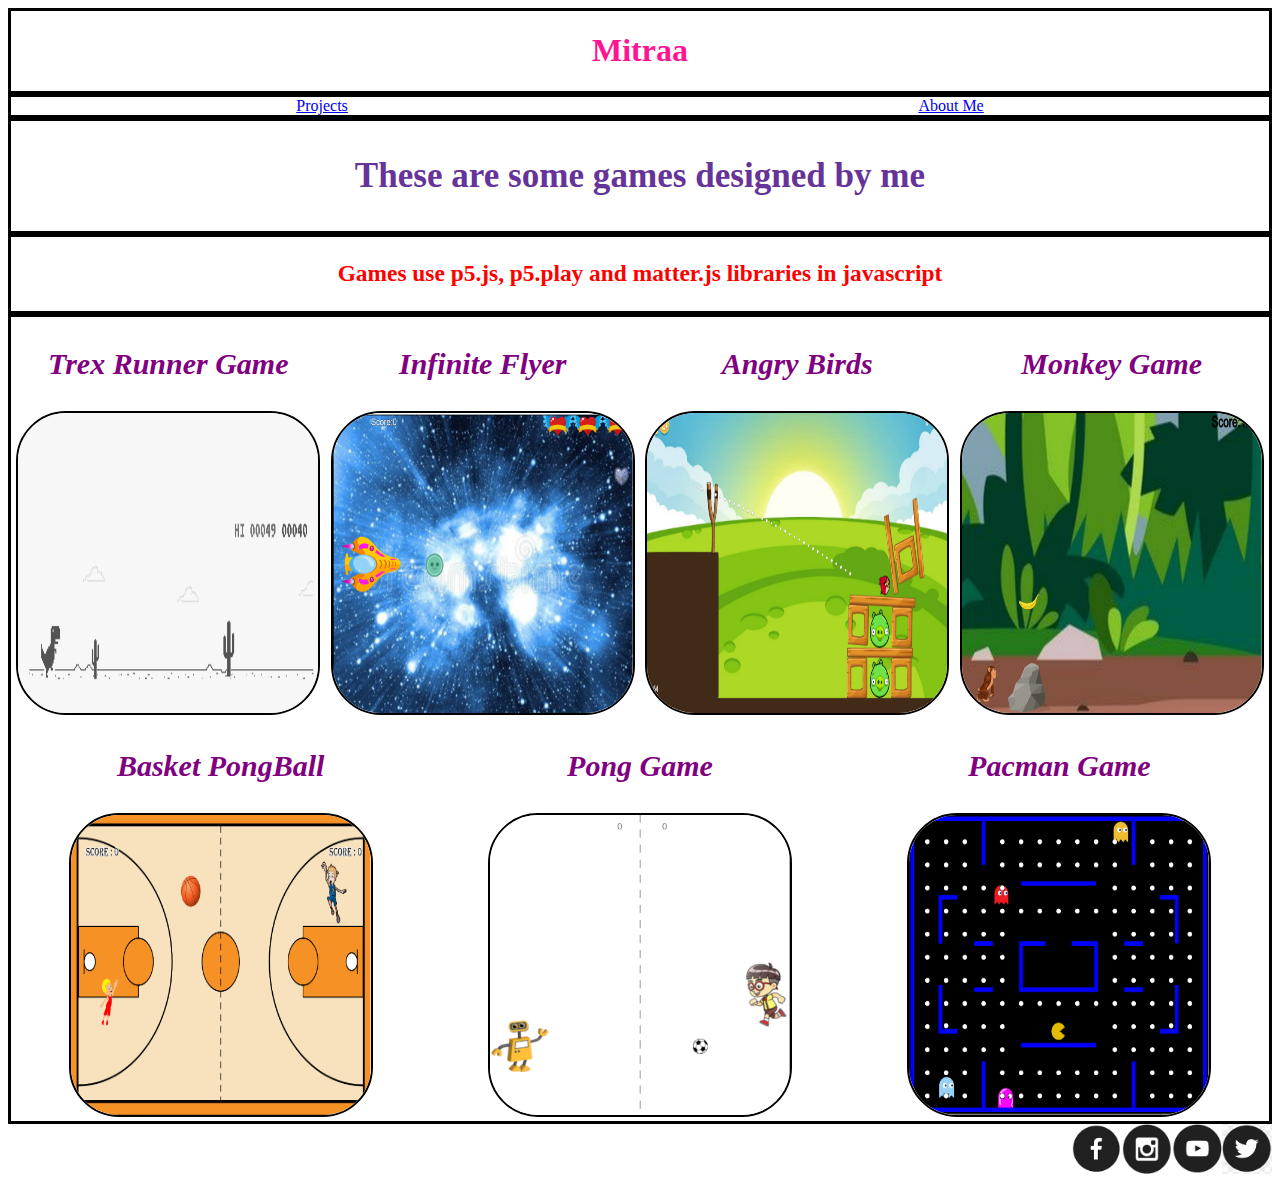
<file: index.html>
<!DOCTYPE HTML>
<html>
    <head>
        <title>My Portfolio page</title>
        <link rel = "stylesheet"
              type = "text/css"
              href = "style.css">
    </head>

    <body>
        <div class = "header">
        <h1>Mitraa</h1>
        </div>
        <div class = "aboutme">
        <a href="MyProjects.html">Projects</a>
        <a href="https://mitraass.whjr.site/" target="_blank" rel="noopener noreferrer">About Me</a>
        </div>
        
        <div class = "subheader1">
        <h3>These are some games designed by me</h3>
        </div>
        <div class = "subheader2">
        <h3>Games use p5.js, p5.play and matter.js libraries in javascript</h3>
        </div>

        <div class = "games">
            <div class = "game1">
        <p>Trex Runner Game</p>
        <a href="https://mitraa13.github.io/Trex/" target="_blank" rel="noopener noreferrer"><img src="images/Trex.png" width="300px" height="300px" /></a>
            </div>
            <div class = "game2">
        <p>Infinite Flyer</p>
        <a href = "https://mitraa13.github.io/InfiniteGameRunner/" target="_blank" rel="noopener noreferrer"><img src="images/Infiniteflyer.png" width="300px" height="300px" /></a>
            </div>
            <div class = "game3">
        <p>Angry Birds</p>
        <a href = "https://whitehatjr.github.io/AngryBirds-1/" target="_blank" rel="noopener noreferrer"><img src="images/AngryBirds.png" width="300px" height="300px" /></a>
            </div>
            <div class = "game4">
        <p>Monkey Game</p>
        <a href = "https://editor.p5js.org/Mitraa13/present/Qbl9P8A2j" target="_blank" rel="noopener noreferrer"><img src="images/MonkeyGame.png" width="300px" height="300px" /></a>
            </div>
            <div class = "game5">
        <p>Basket PongBall</p>
        <a href = "https://editor.p5js.org/Mitraa13/present/9St2XL-f2" target="_blank" rel="noopener noreferrer"><img src="images/Basketpongball.png" width="300px" height="300px"/></a>
            </div>
            <div class = "game6">
        <p>Pong Game</p>
        <a href = "https://studio.code.org/projects/gamelab/_vfHFAarKECtyxj5s-7jo5S6aZR2qfzo2_089Pzr7-c" target="_blank" rel="noopener noreferrer"><img src="images/Pong.png" width="300px" height="300px"/></a>
            </div>
            <div class = "game7">
        <p>Pacman Game</p>
        <a href = "https://mitraa13.github.io/Pacman-complete/" target="_blank" rel="noopener noreferrer"><img src="images/Pacman.png" width="300px" height="300px"/></a>
            </div>
        </div>

        <div class = "end">
        <a href="https://facebook.com" target="_blank" rel="noopener noreferrer"><img src="images/fb.png" width=50 height=50/></a>
        <a href="https://instagram.com" target="_blank" rel="noopener noreferrer"><img src="images/insta.png" width=50 height=50/></a>
        <a href="https://youtube.com" target="_blank" rel="noopener noreferrer"><img src="images/youtube.png" width=50 height=50/></a>
        <a href="https://twitter.com" target="_blank" rel="noopener noreferrer"><img src="images/twitter.png" width=50 height=50/></a>
        </div>
    
    </body>
</html>
</file>
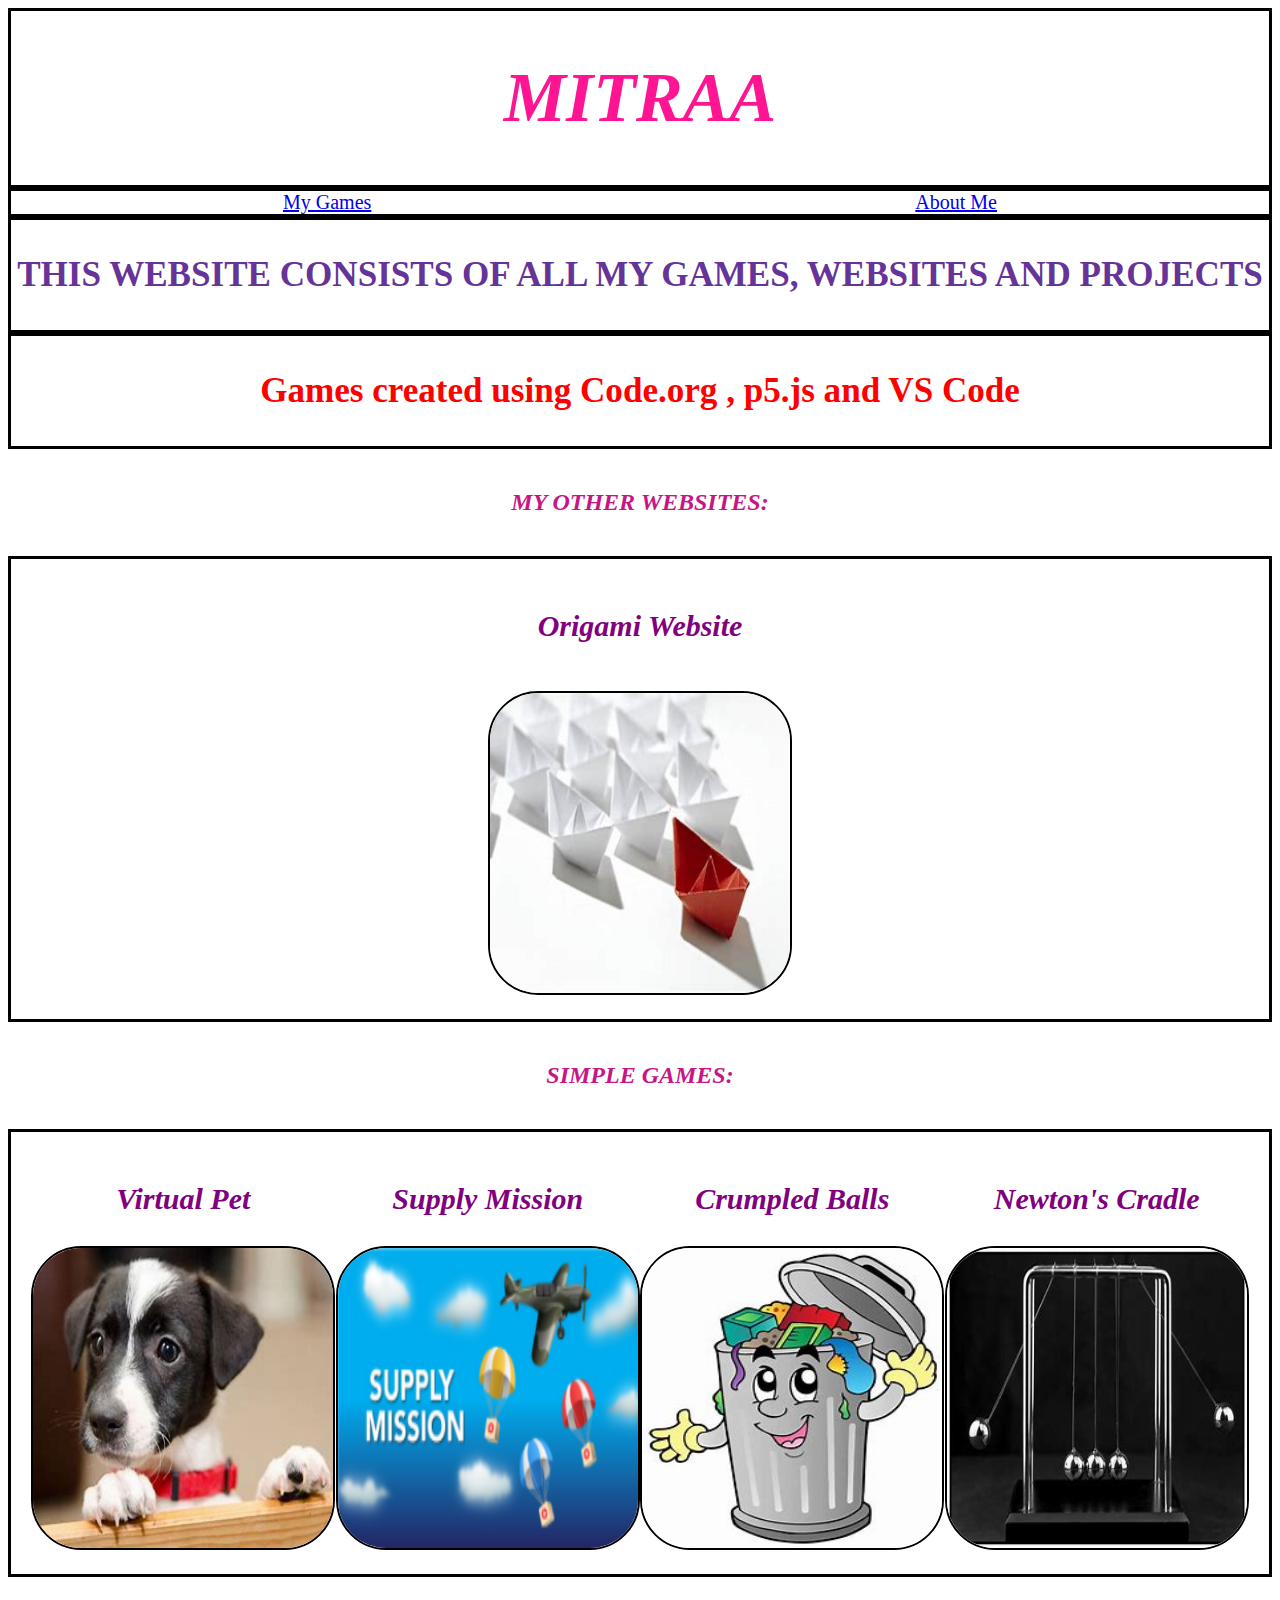
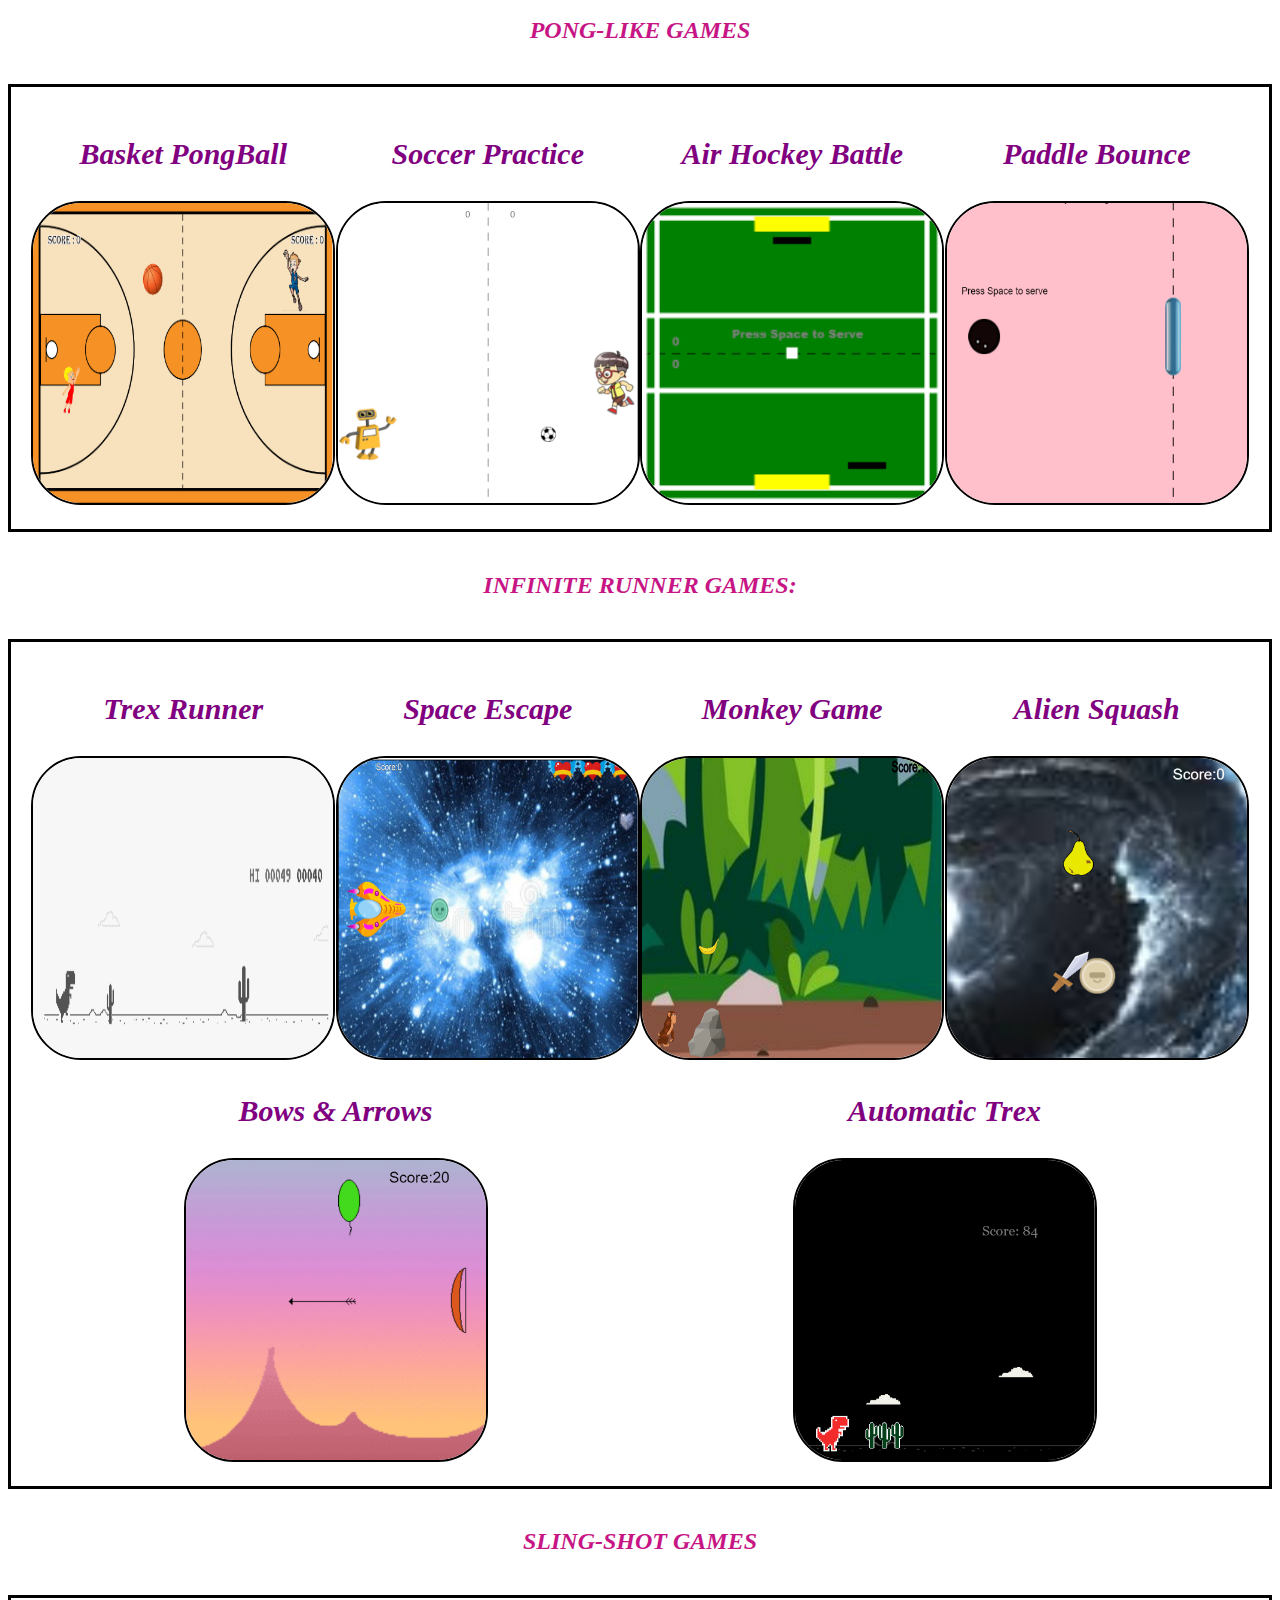
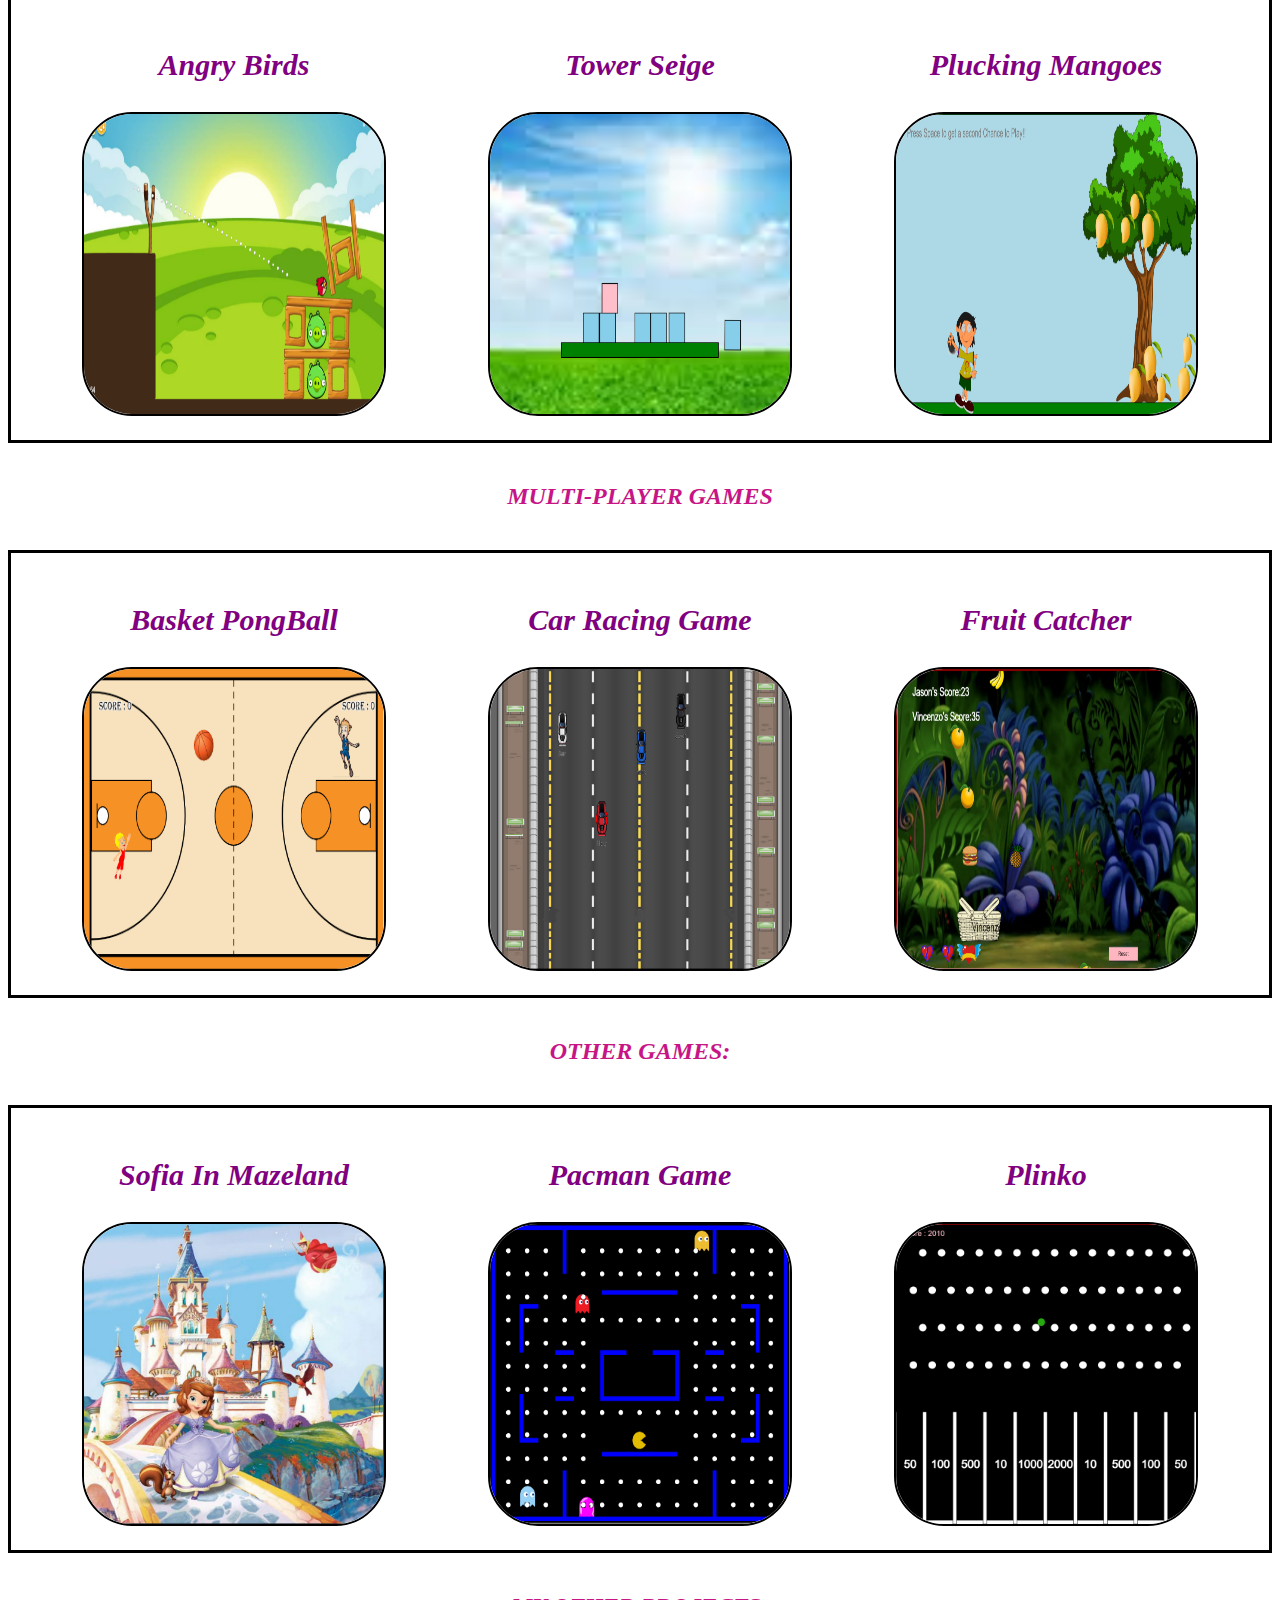
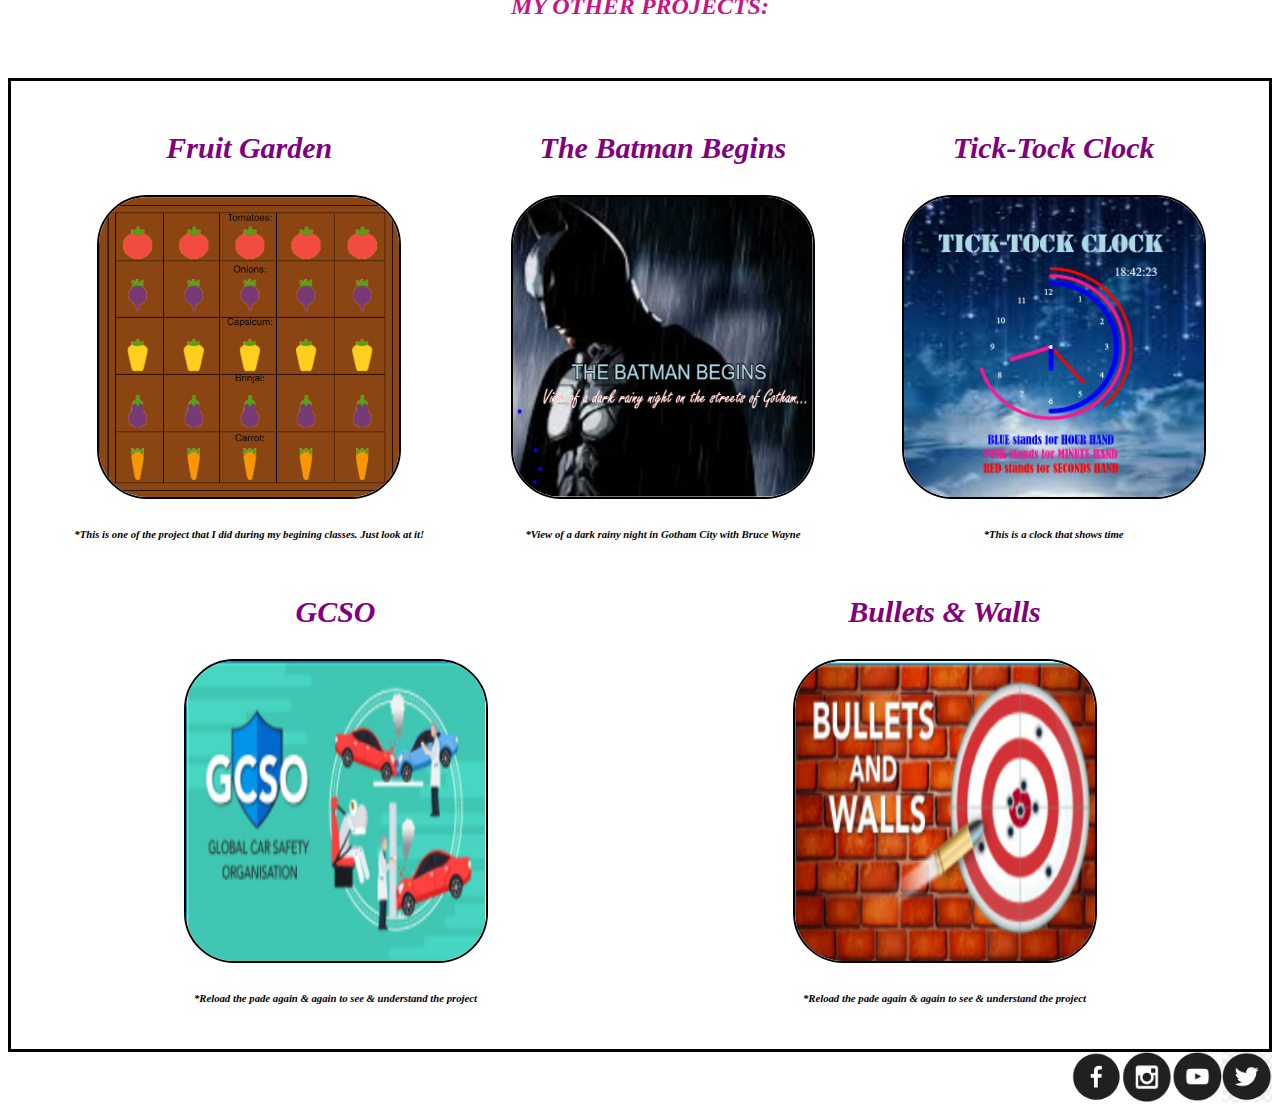
<file: MyProjects.html>
<!DOCTYPE HTML>
<html>
    <head>
        <title>My Portfolio page</title>
        <link rel = "stylesheet"
              type = "text/css"
              href = "projectsstyle.css">
    </head>

    <body>


        <div class = "header">
        <h1>MITRAA</h1>
        </div>
        <div class = "aboutme">
        <a href="index.html">My Games</a>
        <a href="https://mitraass.whjr.site/" target="_blank" rel="noopener noreferrer">About Me</a>
        </div>



        
        <div class = "subheader1">
        <h3>THIS WEBSITE CONSISTS OF ALL MY GAMES, WEBSITES AND PROJECTS</h3>
        </div>
        <div class = "subheader2">
        <h3>Games created using Code.org , p5.js and VS Code</h3>
        </div>



    <h2>MY OTHER WEBSITES:</h2>
    <div class = "games">    
        <div class="websites">
            <p>Origami Website</p><br>
            <a href="https://mitraa13.github.io/OrigamiWebsite-3/" target="_blank" rel="noopener noreferrer"><img src="images/website.jpg" width="300px" height="300px" /></a>
        </div>
    </div>

    <h2>SIMPLE GAMES:</h2>
    <div class="Games"></div>
        <div class="simplegames">
            <div class="simple">
            <p>Virtual Pet</p>
            <a href = "https://mitraa13.github.io/VirtualPet/" target="_blank" rel="noopener noreferrer"><img src="images/virtualpet.jpg" width="300px" height="300px"/></a>
            </div>
            <div class="simple">
            <p>Supply Mission</p>
            <a href = "https://mitraa13.github.io/SupplyMission-C23/" target="_blank" rel="noopener noreferrer"><img src="images/supplymission.png" width="300px" height="300px"/></a>
            </div>
            <div class="simple">
            <p>Crumpled Balls</p>
            <a href = "https://mitraa13.github.io/ProC25-CrumpledBalls-2/" target="_blank" rel="noopener noreferrer"><img src="images/crumpledballs.jpg" width="300px" height="300px"/></a>
            </div>
            <div class="simple">
            <p>Newton's Cradle</p>
            <a href = "https://mitraa13.github.io/Newtons_Cradle/" target="_blank" rel="noopener noreferrer"><img src="images/newtons's cradle.jpg" width="300px" height="300px"/></a>
            </div>    
        </div>

        <h2>PONG-LIKE GAMES</h2>
        <div class="Ponggames">
            <div class="Pong1">
            <p>Basket PongBall</p>
            <a href = "https://editor.p5js.org/Mitraa13/present/9St2XL-f2" target="_blank" rel="noopener noreferrer"><img src="images/Basketpongball.png" width="300px" height="300px"/></a>
            </div>
            <div class="Pong2">
            <p>Soccer Practice</p>
            <a href = "https://studio.code.org/projects/gamelab/_vfHFAarKECtyxj5s-7jo5S6aZR2qfzo2_089Pzr7-c" target="_blank" rel="noopener noreferrer"><img src="images/Pong.png" width="300px" height="300px"/></a>
            </div>
            <div class="Pong3">
            <p>Air Hockey Battle</p>
            <a href = "https://studio.code.org/projects/gamelab/PshDZSM7Gq5T2JLyBTVW7geuxaUaVfqWreLZStqOphs" target="_blank" rel="noopener noreferrer"><img src="images/airhockey.png" width="300px" height="300px"/></a>
            </div>
            <div class="Pong4">
            <p>Paddle Bounce</p>
            <a href = "https://editor.p5js.org/Mitraa13/present/1XBvAUOXr" target="_blank" rel="noopener noreferrer"><img src="images/Paddlebounce.png" width="300px" height="300px"/></a>
            </div>
        </div>

        <h2>INFINITE RUNNER GAMES:</h2>
        <div class="Infiniterunnergames">
            <div class="Infinite1">
            <p>Trex Runner</p>
            <a href="https://mitraa13.github.io/Trex/" target="_blank" rel="noopener noreferrer"><img src="images/Trex.png" width="300px" height="300px" /></a>
             </div>
            <div class="Infinite2">
            <p>Space Escape</p>
            <a href = "https://mitraa13.github.io/InfiniteGameRunner/" target="_blank" rel="noopener noreferrer"><img src="images/Infiniteflyer.png" width="300px" height="300px" /></a>
            </div>
            <div class="Infinite3">
            <p>Monkey Game</p>
            <a href = "https://editor.p5js.org/Mitraa13/present/Qbl9P8A2j" target="_blank" rel="noopener noreferrer"><img src="images/MonkeyGame.png" width="300px" height="300px" /></a>
            </div>
            <div class="Infinite4">
            <p>Alien Squash</p>
            <a href="https://studio.code.org/projects/gamelab/UJ3IKXmZzOeqy3fXMVE-ErTInL40S-tTqRKU0KU2y98" target="_blank" rel="noopener noreferrer"><img src="images/fruitsquash.png" width="300px" height="300px" /></a>
             </div>
            <div class="Infinite5">
            <p>Bows & Arrows</p>
            <a href = "https://studio.code.org/projects/gamelab/2mQI3_qQvIVoe7kTqxpFdDSgJ7VZJbgRCwg-Hteefrk" target="_blank" rel="noopener noreferrer"><img src="images/Bows&Arrows.png" width="300px" height="300px" /></a>
            </div>
            <div class="Infinite6">
            <p>Automatic Trex</p>
            <a href = "https://studio.code.org/projects/gamelab/bL7VZRUL5JPCyL2NqHPXeyWFNniL-TLC2wYo99x2tvQ" target="_blank" rel="noopener noreferrer"><img src="images/Ctrex.png" width="300px" height="300px" /></a>
            </div>
        </div>

        <h2>SLING-SHOT GAMES</h2>
            <div class="Sling-ShotGames">
            
            <div class="Sling-Shot Games1">
            <p>Angry Birds</p>
            <a href = "https://whitehatjr.github.io/AngryBirds-1/" target="_blank" rel="noopener noreferrer"><img src="images/AngryBirds.png" width="300px" height="300px" /></a>
            </div>
            
            <div class="Sling-Shot Games2">
            <p>Tower Seige</p>
            <a href = "https://mitraa13.github.io/Tower-Seige/" target="_blank" rel="noopener noreferrer"><img src="images/TowerSeige.png" width="300px" height="300px" /></a>
            </div>
            
            <div class="Sling-Shot Games3">
            <p>Plucking Mangoes</p>
            <a href = "https://mitraa13.github.io/Plucking-Mangoes/" target="_blank" rel="noopener noreferrer"><img src="images/Mangoes.png" width="300px" height="300px" /></a>
            </div>    
            
        </div>

        <h2>MULTI-PLAYER GAMES</h2> 
        <div class="multiplayergames">           
            <div class="Multi1">
            <p>Basket PongBall</p>
            <a href = "https://editor.p5js.org/Mitraa13/present/9St2XL-f2" target="_blank" rel="noopener noreferrer"><img src="images/Basketpongball.png" width="300px" height="300px"/></a>
            </div>
            
            <div class="Multi2">
            <p>Car Racing Game</p>
            <a href = "https://mitraa13.github.io/CarRacing-game/" target="_blank" rel="noopener noreferrer"><img src="images/Carracing.png" width="300px" height="300px"/></a>
            </div>
            
            <div class="Multi3">
            <p>Fruit Catcher</p>
            <a href = "https://mitraa13.github.io/Fruit-catcher/" target="_blank" rel="noopener noreferrer"><img src="images/Fruitcatcher.png" width="300px" height="300px"/></a>
            </div>
        </div>

        <h2>OTHER GAMES:</h2>
        <div class="Others">
        <div class="Others1">        
        <p>Sofia In Mazeland</p>
        <a href = "https://studio.code.org/projects/gamelab/C9BhvnC07H7OrEBwrNmjdMTd2Z6O4qMX0yyr8CHsmLk" target="_blank" rel="noopener noreferrer"><img src="images/Sofia.png" width="300px" height="300px"/></a>
        </div>
        
        <div class="Others2">
        <p>Pacman Game</p>
        <a href = "https://mitraa13.github.io/Pacman-complete/" target="_blank" rel="noopener noreferrer"><img src="images/Pacman.png" width="300px" height="300px"/></a>
       
        </div>
        <div class="Others3">
        <p>Plinko</p>
        <a href = "https://mitraa13.github.io/Plinko/" target="_blank" rel="noopener noreferrer"><img src="images/Plinko.png" width="300px" height="300px"/></a>
        </div>
        
        </div>
        
        <h2>MY OTHER PROJECTS:</h2><br>
            <div class="pts">            
            <div class="pts1">    
            <p>Fruit Garden</p>
            <a href = "https://studio.code.org/projects/gamelab/8Iivll9bNEJLuT6wxFAFc4zpGaYSwozPasQ7qcC1I6g" target="_blank" rel="noopener noreferrer"><img src="images/Fruitgarden.png" width="300px" height="300px"/></a>
            <h6>*This is one of the project that I did during my begining classes. Just look at it!</h6>
            </div>

            <div class="pts2"> 
            <p>The Batman Begins</p>
            <a href = "https://mitraa13.github.io/TheBatmanBegins/" target="_blank" rel="noopener noreferrer"><img src="images/Batman.png" width="300px" height="300px"/></a>
            <h6>*View of a dark rainy night in Gotham City with Bruce Wayne</h6>
            </div>

            <div class="pts3"> 
            <p>Tick-Tock Clock</p>
            <a href = "https://mitraa13.github.io/Tick-Tock-clock/" target="_blank" rel="noopener noreferrer"><img src="images/Clock.png" width="300px" height="300px"/></a>
            <h6>*This is a clock that shows time</h6>
            </div>

            <div class="pts4"> 
            <p>GCSO</p>
            <a href = "https://mitraa13.github.io/GCSO/" target="_blank" rel="noopener noreferrer"><img src="images/GCSO.png" width="300px" height="300px"/></a>
            <h6>*Reload the pade again & again to see & understand the project</h6>
            </div>

            <div class="pts5"> 
            <p>Bullets & Walls</p>
            <a href = "https://mitraa13.github.io/BulletsWallsProC21/" target="_blank" rel="noopener noreferrer"><img src="images/B&W.png" width="300px" height="300px"/></a>
            <h6>*Reload the pade again & again to see & understand the project</h6>
            </div>
            
            </div>
        </div>


        <div class = "end">
        <a href="https://facebook.com" target="_blank" rel="noopener noreferrer"><img src="images/fb.png" width=50 height=50/></a>
        <a href="https://instagram.com" target="_blank" rel="noopener noreferrer"><img src="images/insta.png" width=50 height=50/></a>
        <a href="https://youtube.com" target="_blank" rel="noopener noreferrer"><img src="images/youtube.png" width=50 height=50/></a>
        <a href="https://twitter.com" target="_blank" rel="noopener noreferrer"><img src="images/twitter.png" width=50 height=50/></a>
        </div>
    
    </body>
</html>
</file>
<file: style.css>
h1 {
    color:deeppink;
}
*{
    background-image: "images/bg.jpg";
    background-repeat: no-repeat;
    background-size: cover;
}

.header{
    /*background-color: lightpink;*/
    border:solid;
    display: flex;
    justify-content: center;
    font-family: "Castellar";
}
.aboutme{
    /*background-color:lightpink;*/
    border:solid;
    display: flex;
    justify-content: space-around;
}
.subheader1{
    /*background-color:lightpink;*/
    border:solid black;
    display: flex;
    justify-content: space-around;
    font-family:"Edwardian Calligraphy ITC";
    font-weight: bold;
    font-size: 30px;
    color: rebeccapurple;
}
.subheader2{
    /*background-color:lightpink;*/
    border:solid black;
    display: flex;
    justify-content: space-around;
    font-family: "Agency FB";
    font-size: 20px;
    color: red;
}

.games{
    border:solid;
    display: flex;
    flex-wrap: wrap;
    justify-content: space-around;
}

.games img{
    border: 2px solid black;
    border-radius: 50px;
}

p,h2{
    text-align: center;
    font-family: "Colonna MT";
    font-weight: bold;
    font-style: italic;
    color:purple;
    font-size: 30px;

}
.end{
    /*background-color: lightpink;
    border: lightpink;*/
    display: flex;
    flex-wrap: wrap;
    justify-content: flex-end;
}
</file>
<file: projectsstyle.css>
.header{
    border:solid black;
    display: flex;
    justify-content: center;
    font-size: 35px;
    font-style: italic;
    font-family: "Castellar";
    color:deeppink;
}

body{
    background-image: "images/bg.jpg";
    background-repeat: no-repeat;
    background-size: cover;
}

.aboutme{
    border: solid black;
    display: flex;
    justify-content: space-around;
    font-size: 20px;
}

.subheader1{
    border:solid black;
    display: flex;
    justify-content: space-around;
    font-family:"Copperplate";
    font-weight: bold;
    font-size: 30px;
    color: rebeccapurple;
}

.subheader2{
    border:solid black;
    display: flex;
    justify-content: space-around;
    font-family: "Brush Script MT";
    font-size: 30px;
    color: red;
}

.games{
    display: flex;
    flex-wrap: wrap;
    justify-content: space-around;
    text-align: center;
    border: solid black;
    padding-bottom: 20px;
    margin-bottom: 20px;
    padding: 20px;
}
.games img{
    border: 2px solid black;
    border-radius: 50px;
}

.simplegames{
    display: flex;
    justify-content: space-around;
    flex-wrap: wrap;
    text-align: center;
    border: solid black;
    padding: 20px;
}
.simplegames img{
    border: 2px solid black;
    border-radius: 50px;
}

.Ponggames{
    display: flex;
    flex-wrap: wrap;
    justify-content: space-around;
    text-align: center;
    border: solid black;
    padding: 20px;
}

.Ponggames img{
    border: 2px solid black;
    border-radius: 50px;
}

.Infiniterunnergames{
    display: flex;
    flex-wrap: wrap;
    justify-content: space-around;
    text-align: center;
    border: solid black;
    padding: 20px;
}
.Infiniterunnergames img{
    border: 2px solid black;
    border-radius: 50px;
}

.Sling-ShotGames{
    display: flex;
    flex-wrap: wrap;
    justify-content: space-around;
    text-align: center;
    border: solid black;
    padding: 20px;
}
.Sling-ShotGames img{
    border: 2px solid black;
    border-radius: 50px;
}

.multiplayergames{
    display: flex;
    flex-wrap: wrap;
    justify-content: space-around;
    text-align: center;
    border: solid black;
    padding: 20px;
}
.multiplayergames img{
    border: 2px solid black;
    border-radius: 50px;
}

.Others{
    display: flex;
    flex-wrap: wrap;
    justify-content: space-around;
    text-align: center;
    border: solid black;
    padding: 20px;
}
.Others img{
    border: 2px solid black;
    border-radius: 50px;
}

.pts{
    display: flex;
    flex-wrap: wrap;
    justify-content: space-around;
    text-align: center;
    border: solid black;
    padding: 20px;
}
.pts img{
    border: 2px solid black;
    border-radius: 50px;
}

h2{
    display: flex;
    justify-content: center;
    padding: 20px;
    text-align: center;
    font-weight:500px;
    font-family: "Comic sans MS";
    color:mediumvioletred;
    font-style: italic;
}

p{
    text-align: center;
    font-family: "Colonna MT";
    font-weight: bold;
    font-style: italic;
    color:purple;
    font-size: 30px;

}
h6{
    text-align: center;
    font-family: 'Times New Roman', Times, serif;
    font-style: italic;
}
.end{
    /*background-color: lightpink;
    border: lightpink;*/
    display: flex;
    flex-wrap: wrap;
    justify-content: flex-end;
}
</file>
